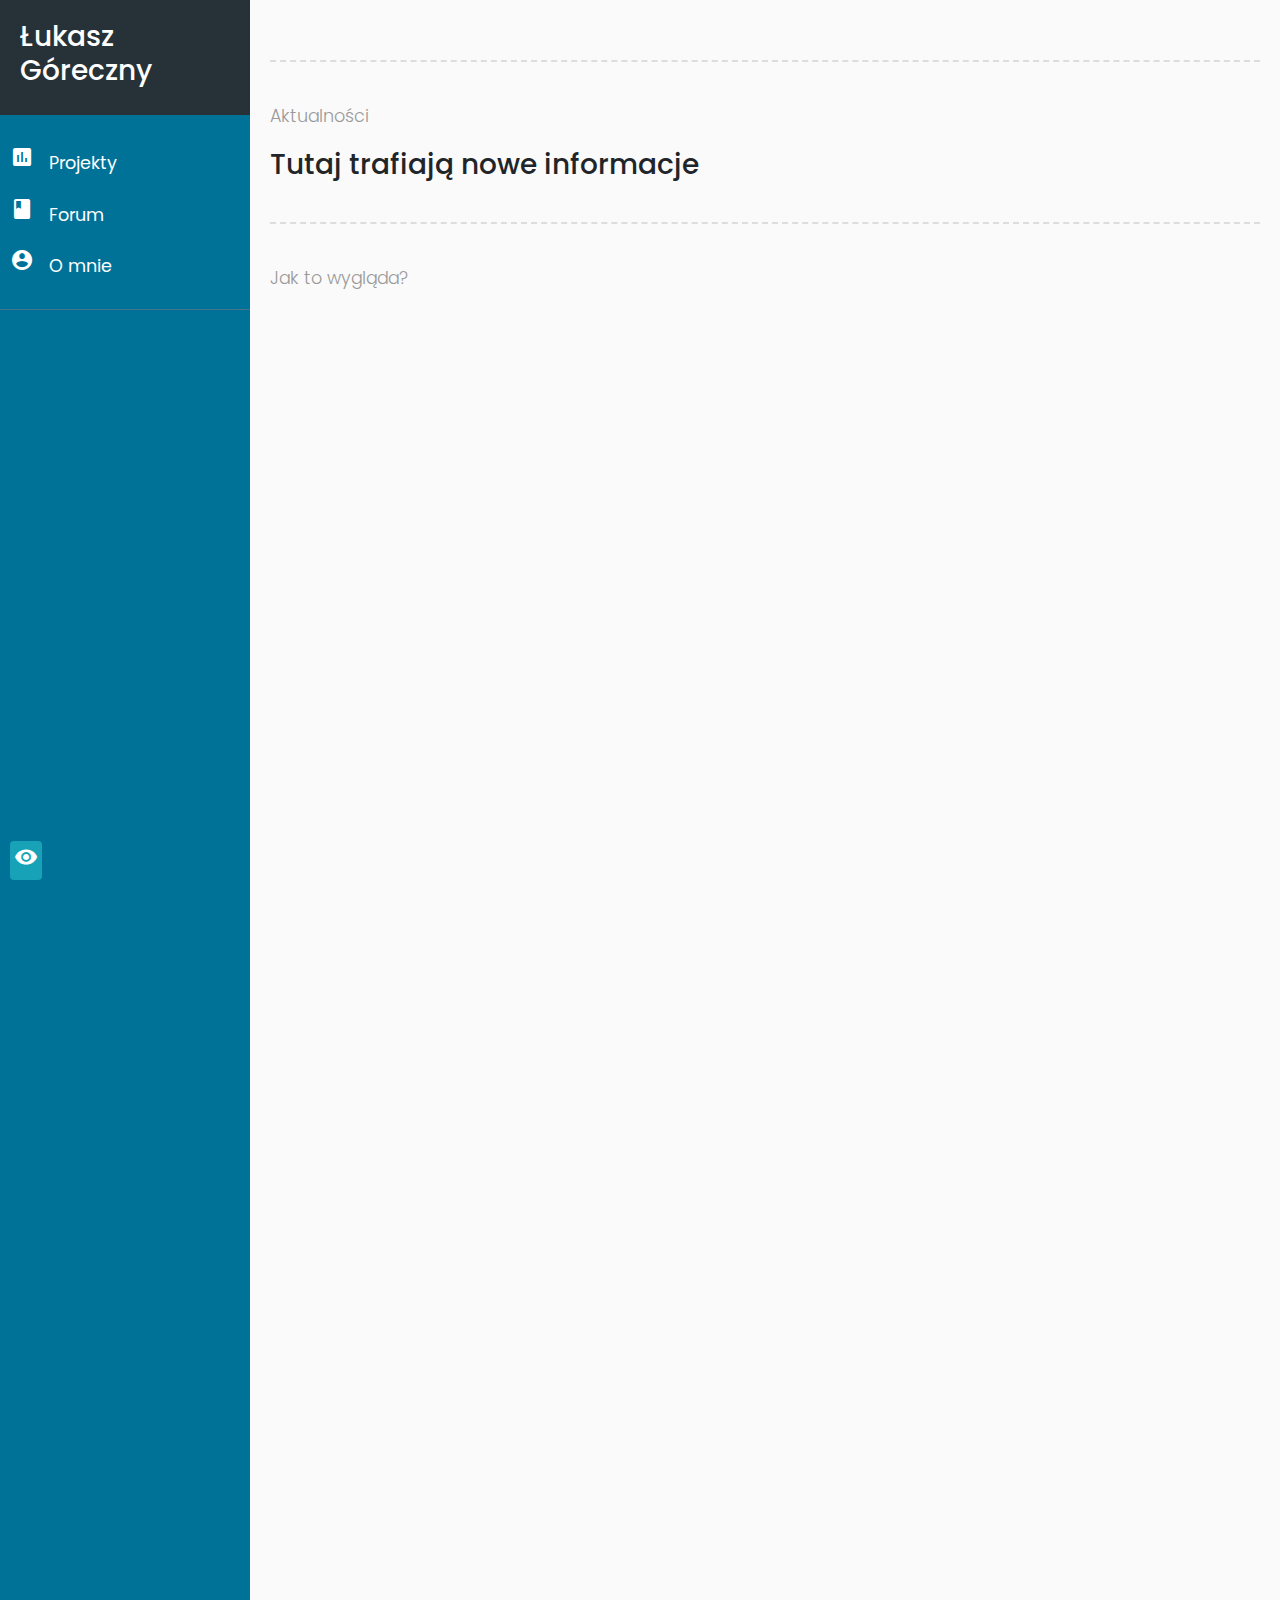
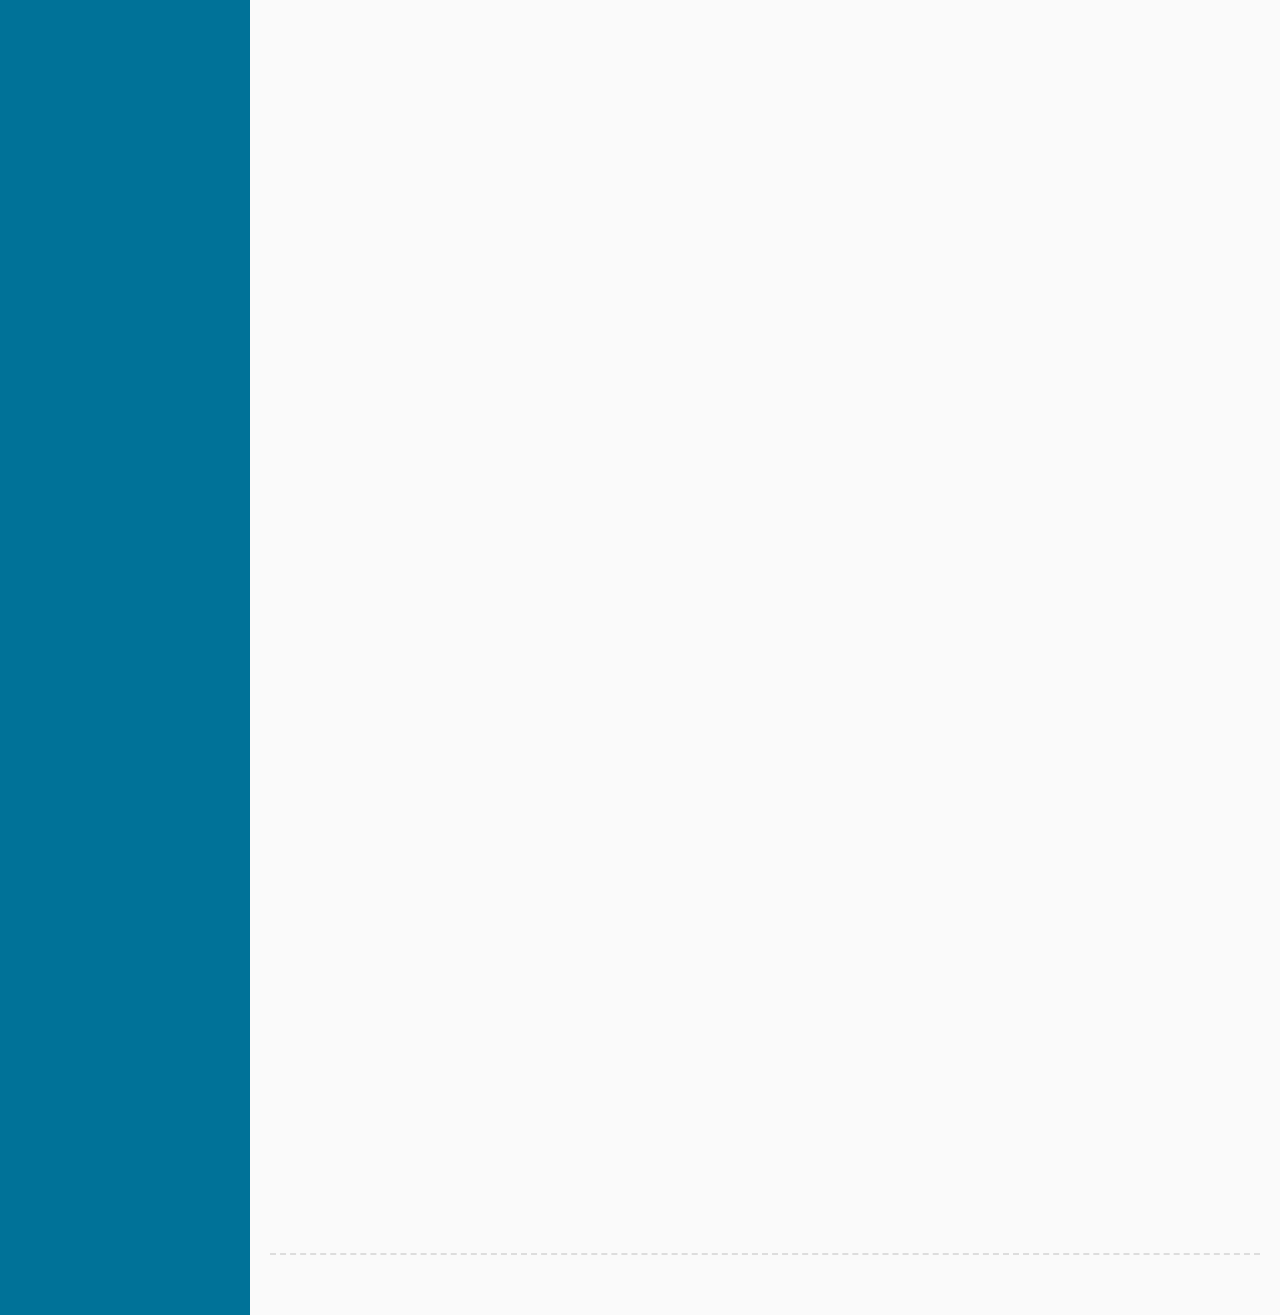
<file: strona/index.html>
<!DOCTYPE html>
<html>
    <head>
        <meta charset="utf-8">
        <meta name="viewport" content="width=device-width, initial-scale=1.0">
        <meta http-equiv="X-UA-Compatible" content="IE=edge">

        <title>Ktoś to czyta ???</title>

        <link rel="stylesheet" href="https://fonts.googleapis.com/icon?family=Material+Icons">
        
        <link rel="stylesheet" href="css/bootstrap.min.css">
        
        <link rel="stylesheet" href="css/custom.css">
    </head>
    <body>



        <div class="wrapper">
            <!-- Sidebar Holder -->
            <nav id="sidebar">
                <div class="sidebar-header">
                    <h3>Łukasz Góreczny</h3>
                    <strong>ŁG</strong>
                </div>

                <ul class="list-unstyled components">
                    <li>
                        <a href="#">
                            <i class="material-icons">assessment</i>
                            Projekty
                        </a>
                    </li>
                    <li>
                        <a href="#">
                            <i class="material-icons">class</i>
                            Forum
                        </a>
                    </li>
                    <li>
                        <a href="#">
                            <i class="material-icons">account_circle</i>
                            O mnie
                        </a>
                    </li>
                </ul>
            </nav>
            <!-- Page Content Holder -->
            <div id="content">

                
                            <button type="button" id="sidebarCollapse" class="btn btn-info navbar-btn">
                                <i class="glyphicon glyphicon-align-left material-icons">visibility</i>
                            </button>
                            <a id="toTop" href="#" class="btn btn-primary btn-lg toTop material-icons" role="button" title="Click to return on the top page" data-toggle="tooltip" data-placement="left"><span class="glyphicon glyphicon-chevron-up"></span>call_merge</a>
	    

                <div class="line"></div>
                <p>Aktualności</p>
                <h3>Tutaj trafiają nowe informacje</h3>
                <div class="line"></div>
                <p>Jak to wygląda?</p>
                <div class="line" style="padding: 20px 20px 2500px"></div>
            </div>
        </div>

         <script src="https://code.jquery.com/jquery-1.12.0.min.js"></script>
         <!-- Bootstrap Js CDN -->
         <script src="https://maxcdn.bootstrapcdn.com/bootstrap/3.3.7/js/bootstrap.min.js"></script>
        <!-- Skrypt do chowania paska bocznego -->
         <script type="text/javascript">
             $(document).ready(function () {
                 $('#sidebarCollapse').on('click', function () {
                     $('#sidebar').toggleClass('active');
                 });
             });
         </script>
         <!-- Skrypt do powrotu na gore strony -->
         <script type="text/javascript">
            $(document).ready(function(){
     $(window).scroll(function () {
            if ($(this).scrollTop() > 50) {
                $('#toTop').fadeIn();
            } else {
                $('#toTop').fadeOut();
            }
        });

        $('#toTop').click(function () {
            $('#toTop').tooltip('hide');
            $('body,html').animate({
                scrollTop: 0
            }, 800);
            return false;
        });
        
        $('#toTop').tooltip('show');

});
         </script>
    </body>
</html>
</file>
<file: strona/css/custom.css>
@import "https://fonts.googleapis.com/css?family=Poppins:300,400,500,600,700";

body {
    font-family: 'Poppins', sans-serif;
    background: #fafafa;
}

p {
    font-family: 'Poppins', sans-serif;
    font-size: 1.1em;
    font-weight: 300;
    line-height: 1.7em;
    color: #999;
}
#pasek{
    position: fixed;
}
a, a:hover, a:focus {
    color: inherit;
    text-decoration: none;
    transition: all 0.3s;
}

.navbar {
    padding: 15px 10px;
    background: #fff;
    border: none;
    border-radius: 0;
    margin-bottom: 40px;
    box-shadow: 1px 1px 3px rgba(0, 0, 0, 0.1);
}

.navbar-btn {
    box-shadow: none;
    outline: none !important;
    border: none;
    bottom: 20px;
    left:10px;
    position: fixed;
    z-index: 99;
    padding:4px 4px;
}

.line {
    width: 100%;
    height: 1px;
    border-bottom: 2px dashed #ddd;
    margin: 40px 0;
}

i, span {
    display: inline-block;
}

.wrapper {
    display: flex;
    align-items: stretch;
}

#sidebar {
    min-width: 250px;
    max-width: 250px;
    background: #007298;
    color: #fff;
    transition: all 0.3s;
}

#sidebar.active {
    min-width: 80px;
    max-width: 80px;
    text-align: center;

}

#sidebar.active .sidebar-header h3, #sidebar.active .CTAs {
    display: none;
}

#sidebar.active .sidebar-header strong {
    display: block;
}

#sidebar ul li a {
    text-align: left;
}

#sidebar.active ul li a {
    padding: 20px 10px;
    text-align: center;
    font-size: 0.85em;
}

#sidebar.active ul li a i {
    margin-right:  0;
    display: block;
    font-size: 1.8em;
    margin-bottom: 5px;
}

#sidebar.active ul ul a {
    padding: 10px !important;
}

#sidebar.active a[aria-expanded="false"]::before, #sidebar.active a[aria-expanded="true"]::before {
    top: auto;
    bottom: 5px;
    right: 50%;
    -webkit-transform: translateX(50%);
    -ms-transform: translateX(50%);
    transform: translateX(50%);
}

#sidebar .sidebar-header {
    padding: 20px;
    background: #263238 !important;
}

#sidebar .sidebar-header strong {
    display: none;
    font-size: 1.8em;
}

#sidebar ul.components {
    padding: 20px 0;
    border-bottom: 1px solid #47748b;
}

#sidebar ul li a {
    padding: 10px;
    font-size: 1.1em;
    display: block;
}
#sidebar ul li a:hover {
    color: #7386D5;
    background: #fff;
}
#sidebar ul li a i {
    margin-right: 10px;
}

#sidebar ul li.active > a, a[aria-expanded="true"] {
    color: #fff;
    background: #6d7fcc;
}


a[data-toggle="collapse"] {
    position: fixed;
}

a[aria-expanded="false"]::before, a[aria-expanded="true"]::before {
    content: '\e259';
    display: block;
    position: fixed;
    right: 20px;
    font-family: 'Glyphicons Halflings';
    font-size: 0.6em;
}
a[aria-expanded="true"]::before {
    content: '\e260';
}


ul ul a {
    font-size: 0.9em !important;
    padding-left: 30px !important;
    background: #6d7fcc;
}

ul.CTAs {
    padding: 20px;
}

ul.CTAs a {
    text-align: center;
    font-size: 0.9em !important;
    display: block;
    border-radius: 5px;
    margin-bottom: 5px;
}

a.article, a.article:hover {
    background: #6d7fcc !important;
    color: #fff !important;
}

#content {
    padding: 20px;
    width:100%;
    min-height: 100vh;
    transition: all 0.3s;
    
}
#toTop{
    cursor: pointer;
    position: fixed;
    bottom: 20px;
    right: 20px;
    display:none;
}
#mniejsze{
    padding: 20px;
    width:35%;
    min-height: 100vh;
    transition: all 0.3s;
}
#duze{
    padding: 20px;
    width:75%;
    min-height: 100vh;
    transition: all 0.3s;
}
#GitHub{
    background-color: rgb(42, 70, 105) !important;
    border-color: rgb(42, 70, 105) !important;
}
#profilowe{
    position: absolute;
    top: 60px;
    right: 60px;
}
@media (max-width: 768px) {
    #sidebar {
        min-width: 80px;
        max-width: 80px;
        text-align: center;
        margin-left: -80px !important ;
    }
    a[aria-expanded="false"]::before, a[aria-expanded="true"]::before {
        top: auto;
        bottom: 5px;
        right: 50%;
        -webkit-transform: translateX(50%);
        -ms-transform: translateX(50%);
        transform: translateX(50%);
    }
    #sidebar.active {
        margin-left: 0 !important;
    }

    #sidebar .sidebar-header h3, #sidebar .CTAs {
        display: none;
    }

    #sidebar .sidebar-header strong {
        display: block;
    }

    #sidebar ul li a {
        padding: 20px 10px;
    }

    #sidebar ul li a span {
        font-size: 0.85em;
    }
    #sidebar ul li a i {
        margin-right:  0;
        display: block;
    }

    #sidebar ul ul a {
        padding: 10px !important;
    }

    #sidebar ul li a i {
        font-size: 1.3em;
    }
    #sidebar {
        margin-left: 0;
    }
    #sidebarCollapse span {
        display: block;
    }
}
</file>
